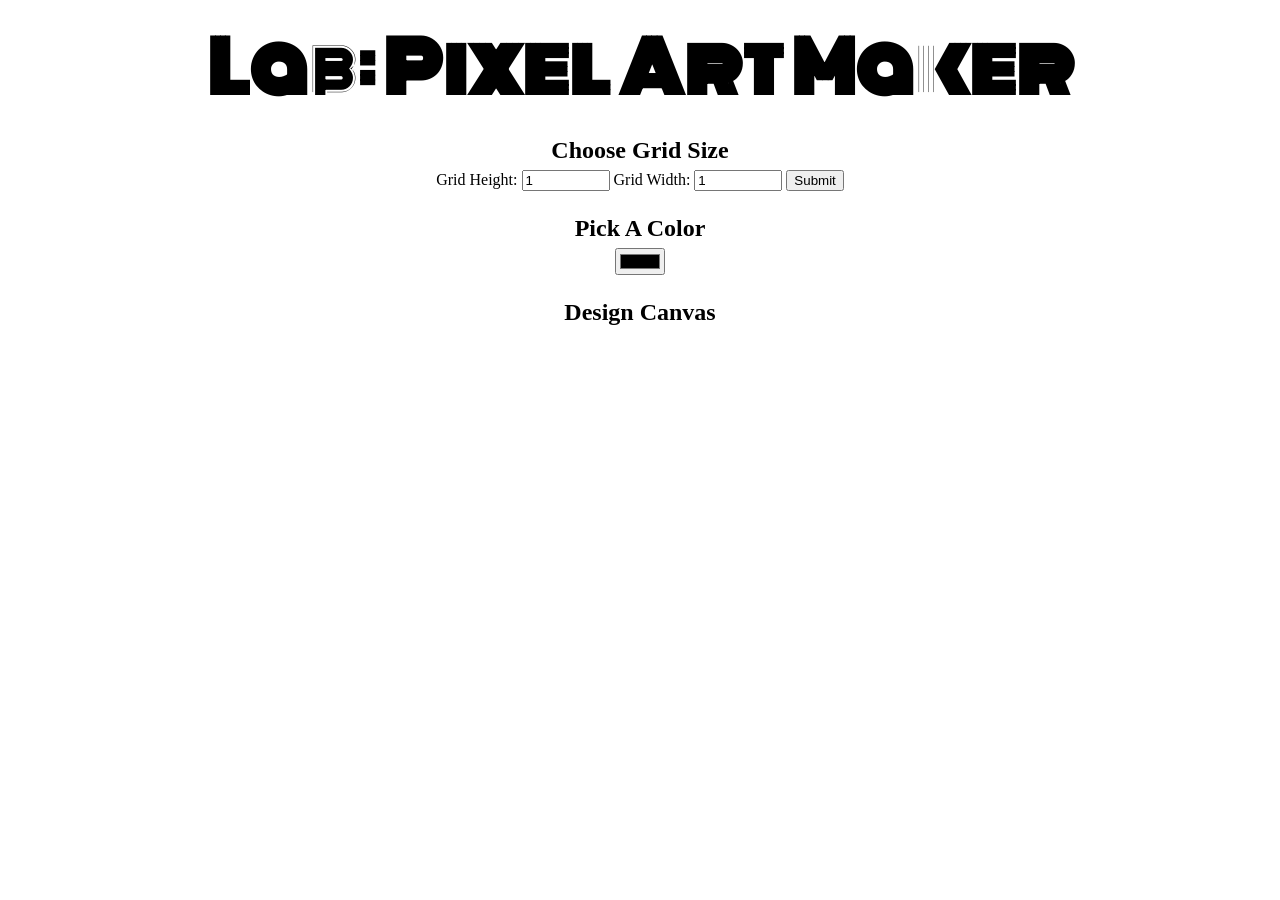
<file: index.html>
<!DOCTYPE html>
<html>

<head>
    <title>Pixel Art Maker!</title>
    <link rel="stylesheet" href="https://fonts.googleapis.com/css?family=Monoton">
    <link rel="stylesheet" href="styles.css">
</head>

<body>
    <h1>Lab: Pixel Art Maker</h1>

    <h2>Choose Grid Size</h2>
    <form id="sizePicker">
        Grid Height:
        <input type="number" id="inputHeight" name="height" min="1" value="1"> Grid Width:
        <input type="number" id="inputWidth" name="width" min="1" value="1">
        <input type="submit">
    </form>

    <h2>Pick A Color</h2>
    <input type="color" id="colorPicker">

    <h2>Design Canvas</h2>
    <table id="pixelCanvas"></table>

    <script src="designs.js"></script>
</body>

</html>
</file>
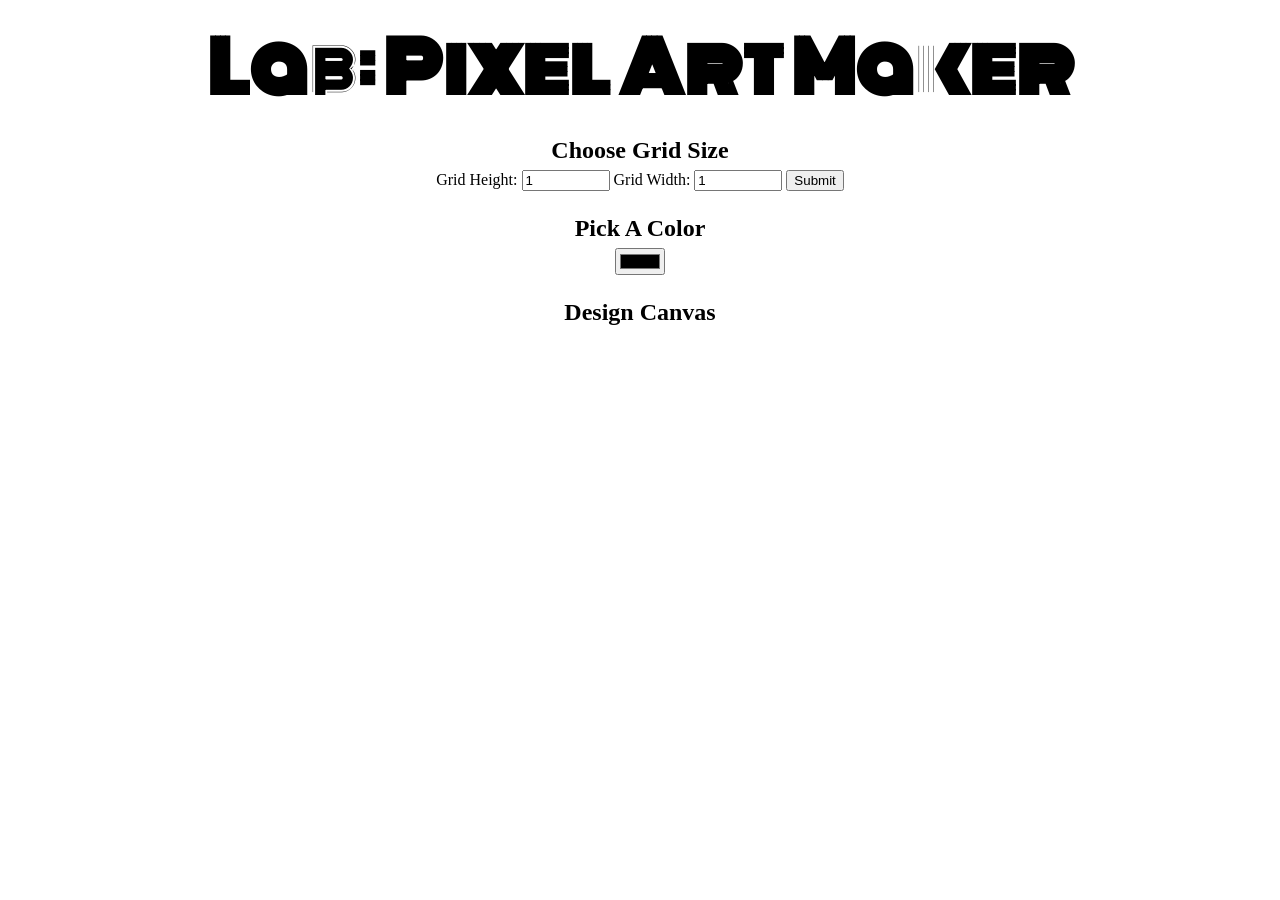
<file: project 1 pixel project/index.html>
<!DOCTYPE html>
<html>

<head>
    <title>Pixel Art Maker!</title>
    <link rel="stylesheet" href="https://fonts.googleapis.com/css?family=Monoton">
    <link rel="stylesheet" href="styles.css">
</head>

<body>
    <h1>Lab: Pixel Art Maker</h1>

    <h2>Choose Grid Size</h2>
    <form id="sizePicker">
        Grid Height:
        <input type="number" id="inputHeight" name="height" min="1" value="1"> Grid Width:
        <input type="number" id="inputWidth" name="width" min="1" value="1">
        <input type="submit">
    </form>

    <h2>Pick A Color</h2>
    <input type="color" id="colorPicker">

    <h2>Design Canvas</h2>
    <table id="pixelCanvas"></table>

    <script src="designs.js"></script>
</body>

</html>
</file>
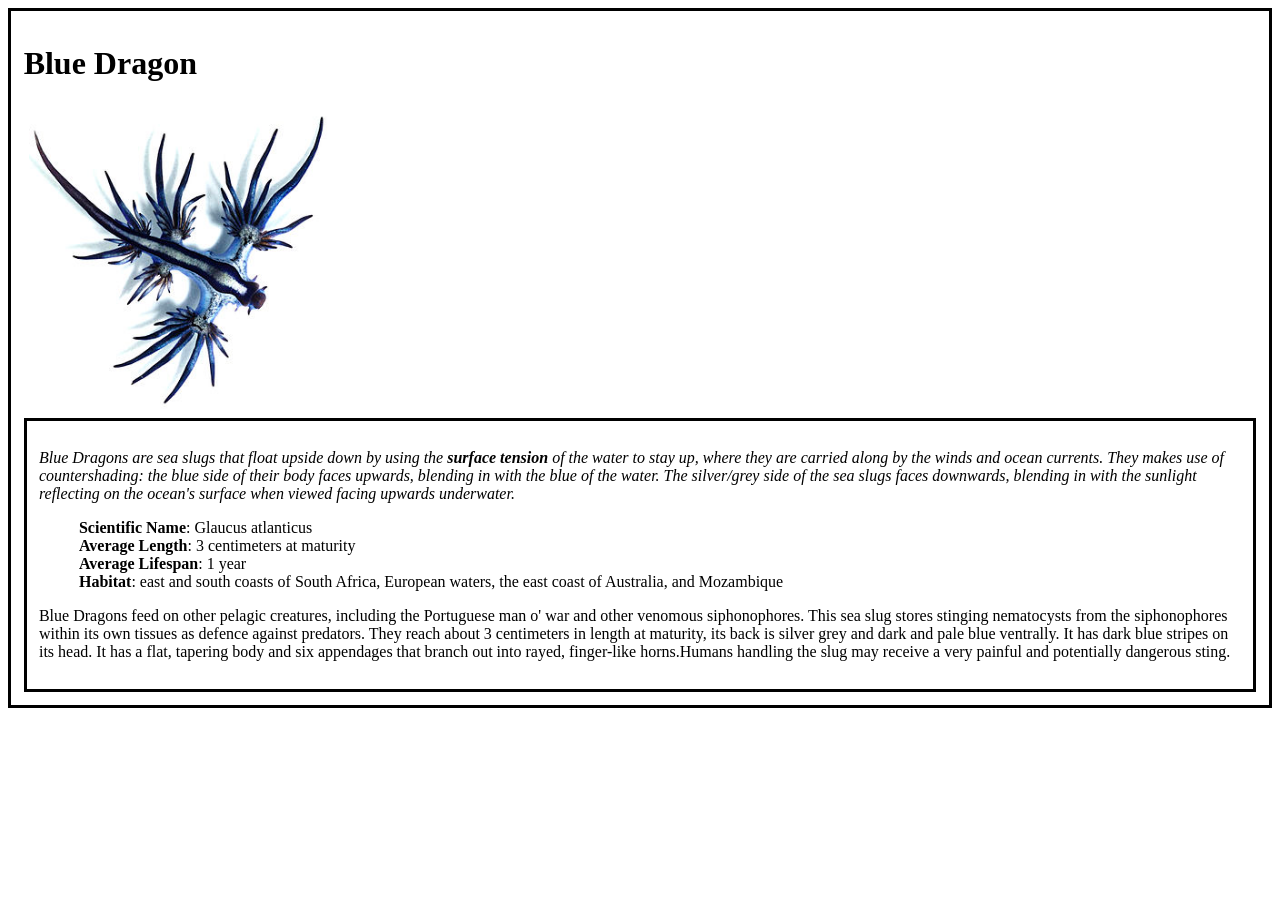
<file: animal card project/card.html>
<!DOCTYPE html>
<html>

<head>
  <meta charset="utf-8">
  <title>Building the Prototype</title>
  <link rel="stylesheet" href="styles.css">
</head>

<body>
  <div id="container">
    <h1>Blue Dragon</h1>
    <!-- photo credit: wikipedia.org, image taken by Ritik -->
    <img src="Glaucus_atlanticus.jpg" alt="Blue Dragon">
    <div id="card" class="animal-info">
      <p id="interesting-fact">Blue Dragons are sea slugs that float upside down by using the <strong>surface tension</strong> of the water to stay up, where they are carried along by the winds and ocean currents. They makes use of countershading: the blue side of their body faces upwards, blending in with the blue of the water. The silver/grey side of the sea slugs faces downwards, blending in with the sunlight reflecting on the ocean's surface when viewed facing upwards underwater.</p>
      <ul id="facts">
        <li>
          <span>Scientific Name</span>: Glaucus atlanticus
        </li>
        <li>
          <span>Average Length</span>: 3 centimeters at maturity
        </li>
        <li>
          <span>Average Lifespan</span>: 1 year
        </li>
        <li>
          <span>Habitat</span>: east and south coasts of South Africa, European waters, the east coast of Australia, and Mozambique
        </li>
      </ul>
      <p id="summary">Blue Dragons feed on other pelagic creatures, including the Portuguese man o' war and other venomous siphonophores. This sea slug stores stinging nematocysts from the siphonophores within its own tissues as defence against predators. They reach about 3 centimeters in length at maturity, its back is silver grey and dark and pale blue ventrally. It has dark blue stripes on its head. It has a flat, tapering body and six appendages that branch out into rayed, finger-like horns.Humans handling the slug may receive a very painful and potentially dangerous sting.
      </p>
    </div>
  </div>
</body>

</html>
</file>
<file: styles.css>
body {
  text-align: center;
}

h1 {
  font-family: Monoton;
  font-size: 70px;
  margin: 0.2em;
}

h2 {
  margin: 1em 0 0.25em;
}

h2:first-of-type {
  margin-top: 0.5em;
}

table,
tr,
td {
  border: 1px solid black;
}

table {
  border-collapse: collapse;
  margin: 0 auto;
}

tr {
  height: 20px;
}

td {
  width: 20px;
}

input[type='number'] {
  width: 6em;
}
</file>
<file: project 1 pixel project/styles.css>
body {
  text-align: center;
}

h1 {
  font-family: Monoton;
  font-size: 70px;
  margin: 0.2em;
}

h2 {
  margin: 1em 0 0.25em;
}

h2:first-of-type {
  margin-top: 0.5em;
}

table,
tr,
td {
  border: 1px solid black;
}

table {
  border-collapse: collapse;
  margin: 0 auto;
}

tr {
  height: 20px;
}

td {
  width: 20px;
}

input[type='number'] {
  width: 6em;
}
</file>
<file: animal card project/styles.css>
/* add your CSS here */
#interesting-fact {
  font-style: italic;
}
span {
  font-weight: bold;
}

.animal-info {
  border-style: solid;
  padding: 1%;
}

#facts {
  list-style-type: none;
}
#container {
  border-style: solid;
  padding: 1%;
}
img {
  width: 300px;
  height: 300px;
  padding: 5px;
}
</file>
